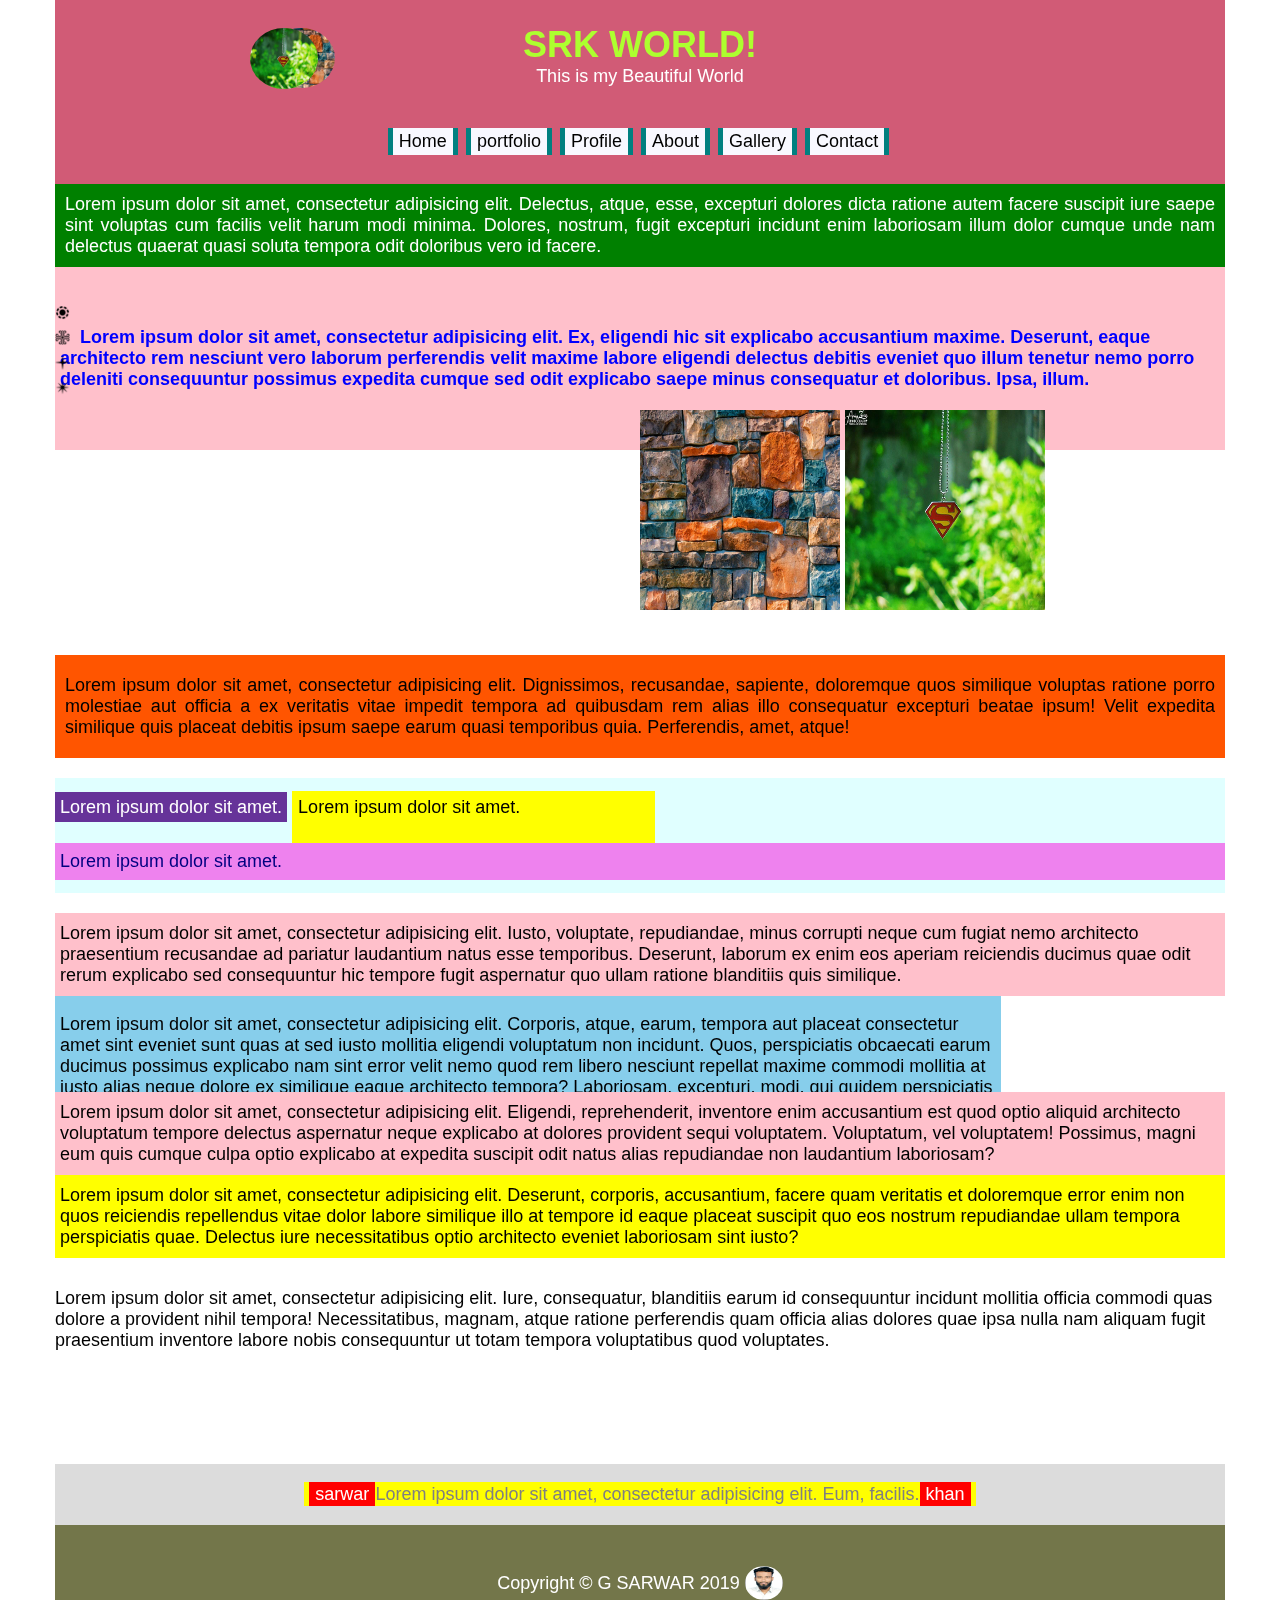
<file: index.html>
<!doctype html>
<html lang="en">
<head>
	<meta charset="UTF-8">
	<title>Document</title>
	<link rel="stylesheet" type="text/css" href="css/style.css" />
</head>
<body>
<div class="container">
	<!--Header Section Start-->
	<header class="heads">
		<h1>SRK WORLD!</h1>
		<p>This is my Beautiful World</p>
		<div class="nav">
			<ul>
				<li><a href="index.html">Home</a></li>
				<li><a href="portfolio.html">portfolio</a></li>
				<li><a href="profile.html">Profile</a></li>
				<li><a href="about.html">About</a></li>
				<li><a href="gallery.html">Gallery</a></li>
				<li><a href="contact.html">Contact</a></li>
			</ul>
		</div>
	</header>
	<!--Header Section Stop-->
	<!--position Section Start-->
	<section class="position"> 
		<div class="static">
			<p>Lorem ipsum dolor sit amet, consectetur adipisicing elit. Delectus, atque, esse, excepturi dolores dicta ratione autem facere suscipit iure saepe sint voluptas cum facilis velit harum modi minima. Dolores, nostrum, fugit excepturi incidunt enim laboriosam illum dolor cumque unde nam delectus quaerat quasi soluta tempora odit doloribus vero id facere.</p>
		</div>
		<div class="relaive">
			<p>Lorem ipsum dolor sit amet, consectetur adipisicing elit. Ex, eligendi hic sit explicabo accusantium maxime. Deserunt, eaque architecto rem nesciunt vero laborum perferendis velit maxime labore eligendi delectus debitis eveniet quo illum tenetur nemo porro deleniti consequuntur possimus expedita cumque sed odit explicabo saepe minus consequatur et doloribus. Ipsa, illum.</p>
			<img src="img/it.jpg" alt="">
			<img src="img/its.jpg" alt="">
		</div>
		<div class="fixed">
			<img src="img/12.png" alt="" />
			<img src="img/13.png" alt="" />
			<img src="img/14.png" alt="" />
			<img src="img/15.png" alt="" />
		</div>
		<div class="absolute">
			<img src="img/it.jpg" class="img1" alt="">
			<img src="img/its.jpg" class="img2" alt="">
			<p>Lorem ipsum dolor sit amet, consectetur adipisicing elit. Dignissimos, recusandae, sapiente, doloremque quos similique voluptas ratione porro molestiae aut officia a ex veritatis vitae impedit tempora ad quibusdam rem alias illo consequatur excepturi beatae ipsum! Velit expedita similique quis placeat debitis ipsum saepe earum quasi temporibus quia. Perferendis, amet, atque!</p>
		</div>
	</section>
	<!--position Section Stop-->
	<!--display Section Start-->
	<section class="display">
		<div class="inline">Lorem ipsum dolor sit amet.</div>
		<div class="inline_block">Lorem ipsum dolor sit amet.</div>
		<span class="block">Lorem ipsum dolor sit amet.</span>
	</section>
	<!--display Section Stop-->
	<!--overflow Section Start-->
	<section class="overflow">
		<div class="visible"> 
			<p>Lorem ipsum dolor sit amet, consectetur adipisicing elit. Iusto, voluptate, repudiandae, minus corrupti neque cum fugiat nemo architecto praesentium recusandae ad pariatur laudantium natus esse temporibus. Deserunt, laborum ex enim eos aperiam reiciendis ducimus quae odit rerum explicabo sed consequuntur hic tempore fugit aspernatur quo ullam ratione blanditiis quis similique.</p>
		</div>
		<div class="scroll">
			<p>Lorem ipsum dolor sit amet, consectetur adipisicing elit. Corporis, atque, earum, tempora aut placeat consectetur amet sint eveniet sunt quas at sed iusto mollitia eligendi voluptatum non incidunt. Quos, perspiciatis obcaecati earum ducimus possimus explicabo nam sint error velit nemo quod rem libero nesciunt repellat maxime commodi mollitia at iusto alias neque dolore ex similique eaque architecto tempora? Laboriosam, excepturi, modi, qui quidem perspiciatis quis quas minima magni incidunt explicabo officia molestias quibusdam aut. Quisquam, consectetur illo recusandae. Qui dignissimos quisquam doloremque minima doloribus esse id ipsam repellendus magnam cupiditate! Minus omnis nihil in provident itaque ex impedit repudiandae quisquam.</p>
		</div>
		<div class="hidden">
			<p>Lorem ipsum dolor sit amet, consectetur adipisicing elit. Eligendi, reprehenderit, inventore enim accusantium est quod optio aliquid architecto voluptatum tempore delectus aspernatur neque explicabo at dolores provident sequi voluptatem. Voluptatum, vel voluptatem! Possimus, magni eum quis cumque culpa optio explicabo at expedita suscipit odit natus alias repudiandae non laudantium laboriosam?</p>
		</div>
		<div class="auto">
			<p>Lorem ipsum dolor sit amet, consectetur adipisicing elit. Deserunt, corporis, accusantium, facere quam veritatis et doloremque error enim non quos reiciendis repellendus vitae dolor labore similique illo at tempore id eaque placeat suscipit quo eos nostrum repudiandae ullam tempora perspiciatis quae. Delectus iure necessitatibus optio architecto eveniet laboriosam sint iusto?</p>
		</div>
	</section>
	<!--overflow Section Stop-->
	<!--Visibility Section Start-->
	<section class="visibility"> 
		<div class="v_visible">Lorem ipsum dolor sit amet, consectetur adipisicing elit. Iure, consequatur, blanditiis earum id consequuntur incidunt mollitia officia commodi quas dolore a provident nihil tempora! Necessitatibus, magnam, atque ratione perferendis quam officia alias dolores quae ipsa nulla nam aliquam fugit praesentium inventore labore nobis consequuntur ut totam tempora voluptatibus quod voluptates.</div>
		<div class="v_hidden">Lorem ipsum dolor sit amet, consectetur adipisicing elit. Dolores, temporibus, expedita, ipsam esse veritatis ipsum aspernatur obcaecati quo ut voluptate voluptatibus quos quam nemo natus perferendis similique animi quisquam delectus vero quod enim laborum dolorem in nulla dolore qui nostrum omnis quia sapiente minus modi nobis necessitatibus numquam minima tenetur.</div>
	</section>
	<!--Visibility Section Stop-->
	<!--Before After Section Start-->
	<section class="bfaf"> 
		<span>Lorem ipsum dolor sit amet, consectetur adipisicing elit. Eum, facilis.</span>
	</section>
	<!--Before After Section Stop-->
	<!--Footer Section Start-->
	<footer class="foots">
		<p>Copyright &copy; G SARWAR 2019</p>
		<img src="img/g_sarwar.JPG" alt="">
	</footer>
	<!--Footer Section Stop-->
</div>
</body>
</html>
</file>
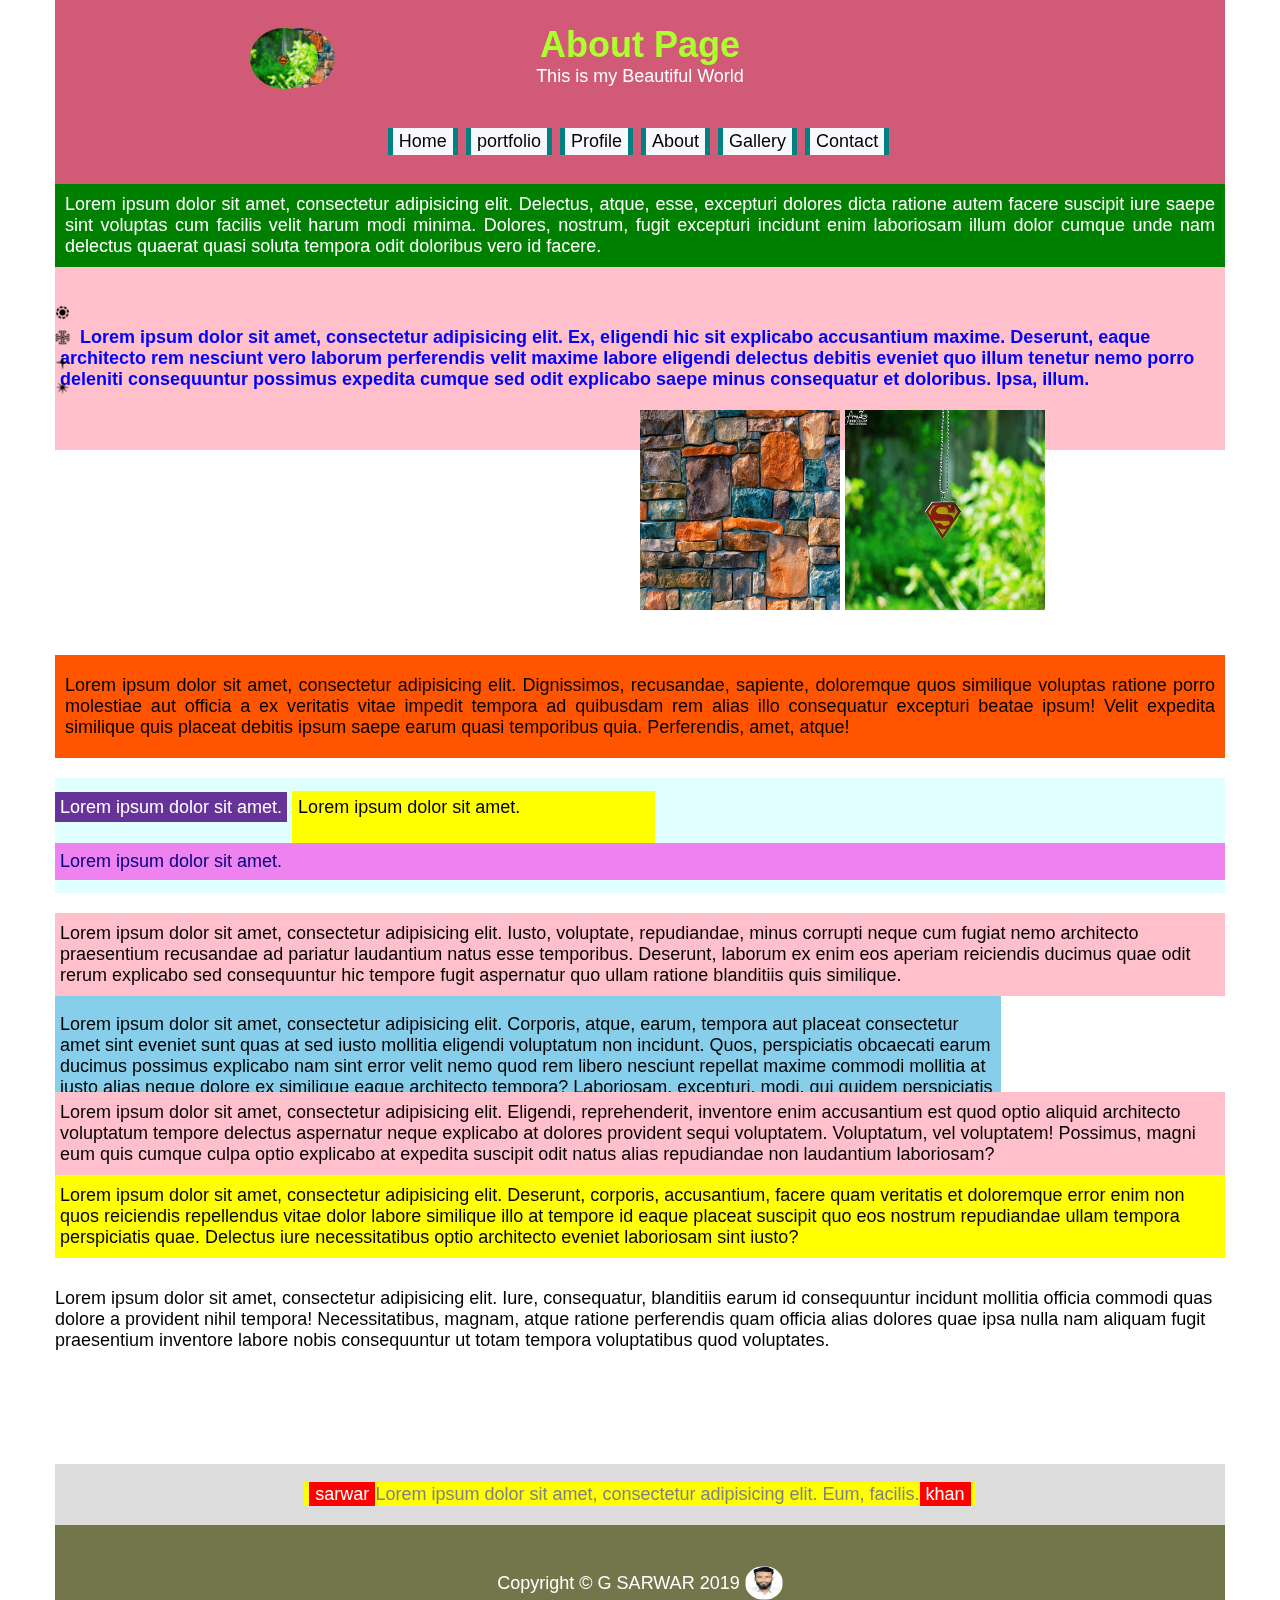
<file: about.html>
<!doctype html>
<html lang="en">
<head>
	<meta charset="UTF-8">
	<title>Document</title>
	<link rel="stylesheet" type="text/css" href="css/style.css" />
</head>
<body>
<div class="container">
	<!--Header Section Start-->
	<header class="heads">
		<h1>About Page</h1>
		<p>This is my Beautiful World</p>
		<div class="nav">
			<ul>
				<li><a href="index.html">Home</a></li>
				<li><a href="portfolio.html">portfolio</a></li>
				<li><a href="profile.html">Profile</a></li>
				<li><a href="about.html">About</a></li>
				<li><a href="gallery.html">Gallery</a></li>
				<li><a href="contact.html">Contact</a></li>
			</ul>
		</div>
	</header>
	<!--Header Section Stop-->
	<!--position Section Start-->
	<section class="position"> 
		<div class="static">
			<p>Lorem ipsum dolor sit amet, consectetur adipisicing elit. Delectus, atque, esse, excepturi dolores dicta ratione autem facere suscipit iure saepe sint voluptas cum facilis velit harum modi minima. Dolores, nostrum, fugit excepturi incidunt enim laboriosam illum dolor cumque unde nam delectus quaerat quasi soluta tempora odit doloribus vero id facere.</p>
		</div>
		<div class="relaive">
			<p>Lorem ipsum dolor sit amet, consectetur adipisicing elit. Ex, eligendi hic sit explicabo accusantium maxime. Deserunt, eaque architecto rem nesciunt vero laborum perferendis velit maxime labore eligendi delectus debitis eveniet quo illum tenetur nemo porro deleniti consequuntur possimus expedita cumque sed odit explicabo saepe minus consequatur et doloribus. Ipsa, illum.</p>
			<img src="img/it.jpg" alt="">
			<img src="img/its.jpg" alt="">
		</div>
		<div class="fixed">
			<img src="img/12.png" alt="" />
			<img src="img/13.png" alt="" />
			<img src="img/14.png" alt="" />
			<img src="img/15.png" alt="" />
		</div>
		<div class="absolute">
			<img src="img/it.jpg" class="img1" alt="">
			<img src="img/its.jpg" class="img2" alt="">
			<p>Lorem ipsum dolor sit amet, consectetur adipisicing elit. Dignissimos, recusandae, sapiente, doloremque quos similique voluptas ratione porro molestiae aut officia a ex veritatis vitae impedit tempora ad quibusdam rem alias illo consequatur excepturi beatae ipsum! Velit expedita similique quis placeat debitis ipsum saepe earum quasi temporibus quia. Perferendis, amet, atque!</p>
		</div>
	</section>
	<!--position Section Stop-->
	<!--display Section Start-->
	<section class="display">
		<div class="inline">Lorem ipsum dolor sit amet.</div>
		<div class="inline_block">Lorem ipsum dolor sit amet.</div>
		<span class="block">Lorem ipsum dolor sit amet.</span>
	</section>
	<!--display Section Stop-->
	<!--overflow Section Start-->
	<section class="overflow">
		<div class="visible"> 
			<p>Lorem ipsum dolor sit amet, consectetur adipisicing elit. Iusto, voluptate, repudiandae, minus corrupti neque cum fugiat nemo architecto praesentium recusandae ad pariatur laudantium natus esse temporibus. Deserunt, laborum ex enim eos aperiam reiciendis ducimus quae odit rerum explicabo sed consequuntur hic tempore fugit aspernatur quo ullam ratione blanditiis quis similique.</p>
		</div>
		<div class="scroll">
			<p>Lorem ipsum dolor sit amet, consectetur adipisicing elit. Corporis, atque, earum, tempora aut placeat consectetur amet sint eveniet sunt quas at sed iusto mollitia eligendi voluptatum non incidunt. Quos, perspiciatis obcaecati earum ducimus possimus explicabo nam sint error velit nemo quod rem libero nesciunt repellat maxime commodi mollitia at iusto alias neque dolore ex similique eaque architecto tempora? Laboriosam, excepturi, modi, qui quidem perspiciatis quis quas minima magni incidunt explicabo officia molestias quibusdam aut. Quisquam, consectetur illo recusandae. Qui dignissimos quisquam doloremque minima doloribus esse id ipsam repellendus magnam cupiditate! Minus omnis nihil in provident itaque ex impedit repudiandae quisquam.</p>
		</div>
		<div class="hidden">
			<p>Lorem ipsum dolor sit amet, consectetur adipisicing elit. Eligendi, reprehenderit, inventore enim accusantium est quod optio aliquid architecto voluptatum tempore delectus aspernatur neque explicabo at dolores provident sequi voluptatem. Voluptatum, vel voluptatem! Possimus, magni eum quis cumque culpa optio explicabo at expedita suscipit odit natus alias repudiandae non laudantium laboriosam?</p>
		</div>
		<div class="auto">
			<p>Lorem ipsum dolor sit amet, consectetur adipisicing elit. Deserunt, corporis, accusantium, facere quam veritatis et doloremque error enim non quos reiciendis repellendus vitae dolor labore similique illo at tempore id eaque placeat suscipit quo eos nostrum repudiandae ullam tempora perspiciatis quae. Delectus iure necessitatibus optio architecto eveniet laboriosam sint iusto?</p>
		</div>
	</section>
	<!--overflow Section Stop-->
	<!--Visibility Section Start-->
	<section class="visibility"> 
		<div class="v_visible">Lorem ipsum dolor sit amet, consectetur adipisicing elit. Iure, consequatur, blanditiis earum id consequuntur incidunt mollitia officia commodi quas dolore a provident nihil tempora! Necessitatibus, magnam, atque ratione perferendis quam officia alias dolores quae ipsa nulla nam aliquam fugit praesentium inventore labore nobis consequuntur ut totam tempora voluptatibus quod voluptates.</div>
		<div class="v_hidden">Lorem ipsum dolor sit amet, consectetur adipisicing elit. Dolores, temporibus, expedita, ipsam esse veritatis ipsum aspernatur obcaecati quo ut voluptate voluptatibus quos quam nemo natus perferendis similique animi quisquam delectus vero quod enim laborum dolorem in nulla dolore qui nostrum omnis quia sapiente minus modi nobis necessitatibus numquam minima tenetur.</div>
	</section>
	<!--Visibility Section Stop-->
	<!--Before After Section Start-->
	<section class="bfaf"> 
		<span>Lorem ipsum dolor sit amet, consectetur adipisicing elit. Eum, facilis.</span>
	</section>
	<!--Before After Section Stop-->
	<!--Footer Section Start-->
	<footer class="foots">
		<p>Copyright &copy; G SARWAR 2019</p>
		<img src="img/g_sarwar.JPG" alt="">
	</footer>
	<!--Footer Section Stop-->
</div>
</body>
</html>
</file>
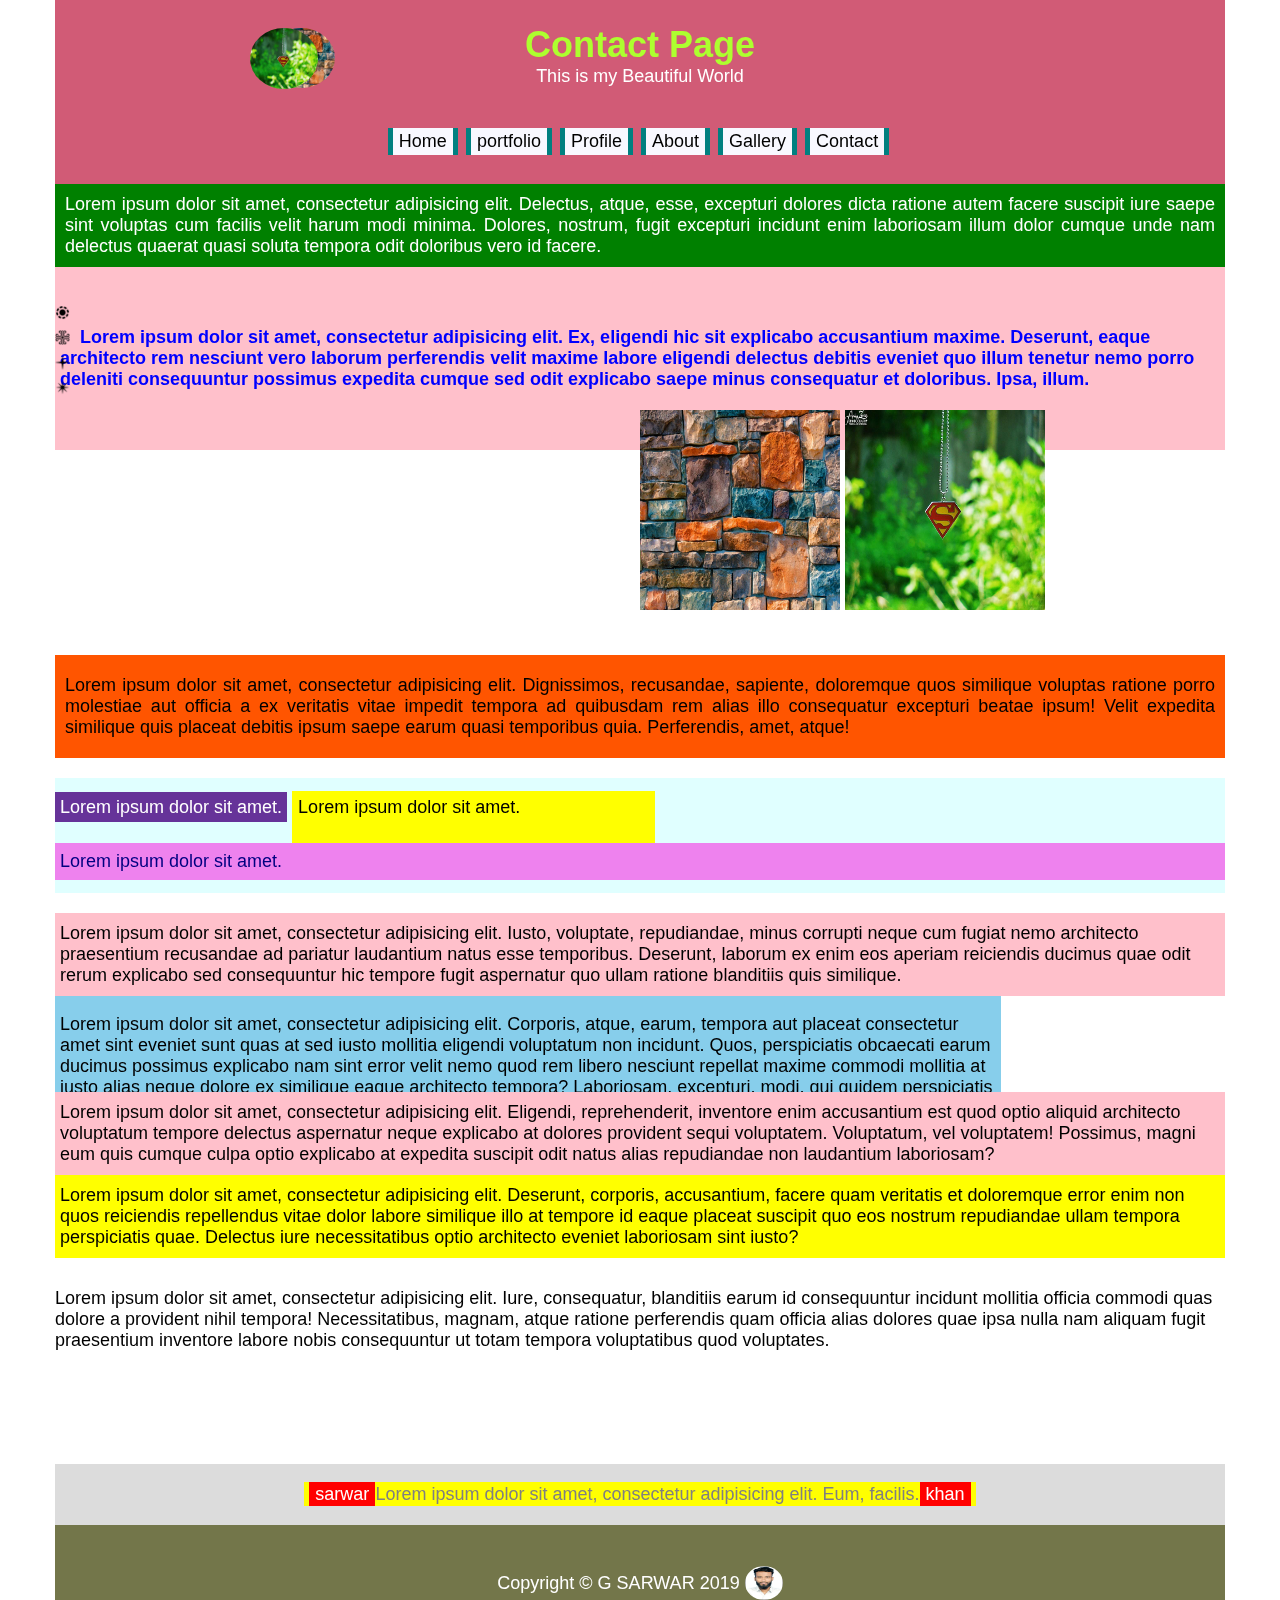
<file: contact.html>
<!doctype html>
<html lang="en">
<head>
	<meta charset="UTF-8">
	<title>Document</title>
	<link rel="stylesheet" type="text/css" href="css/style.css" />
</head>
<body>
<div class="container">
	<!--Header Section Start-->
	<header class="heads">
		<h1>Contact Page</h1>
		<p>This is my Beautiful World</p>
		<div class="nav">
			<ul>
				<li><a href="index.html">Home</a></li>
				<li><a href="portfolio.html">portfolio</a></li>
				<li><a href="profile.html">Profile</a></li>
				<li><a href="about.html">About</a></li>
				<li><a href="gallery.html">Gallery</a></li>
				<li><a href="contact.html">Contact</a></li>
			</ul>
		</div>
	</header>
	<!--Header Section Stop-->
	<!--position Section Start-->
	<section class="position"> 
		<div class="static">
			<p>Lorem ipsum dolor sit amet, consectetur adipisicing elit. Delectus, atque, esse, excepturi dolores dicta ratione autem facere suscipit iure saepe sint voluptas cum facilis velit harum modi minima. Dolores, nostrum, fugit excepturi incidunt enim laboriosam illum dolor cumque unde nam delectus quaerat quasi soluta tempora odit doloribus vero id facere.</p>
		</div>
		<div class="relaive">
			<p>Lorem ipsum dolor sit amet, consectetur adipisicing elit. Ex, eligendi hic sit explicabo accusantium maxime. Deserunt, eaque architecto rem nesciunt vero laborum perferendis velit maxime labore eligendi delectus debitis eveniet quo illum tenetur nemo porro deleniti consequuntur possimus expedita cumque sed odit explicabo saepe minus consequatur et doloribus. Ipsa, illum.</p>
			<img src="img/it.jpg" alt="">
			<img src="img/its.jpg" alt="">
		</div>
		<div class="fixed">
			<img src="img/12.png" alt="" />
			<img src="img/13.png" alt="" />
			<img src="img/14.png" alt="" />
			<img src="img/15.png" alt="" />
		</div>
		<div class="absolute">
			<img src="img/it.jpg" class="img1" alt="">
			<img src="img/its.jpg" class="img2" alt="">
			<p>Lorem ipsum dolor sit amet, consectetur adipisicing elit. Dignissimos, recusandae, sapiente, doloremque quos similique voluptas ratione porro molestiae aut officia a ex veritatis vitae impedit tempora ad quibusdam rem alias illo consequatur excepturi beatae ipsum! Velit expedita similique quis placeat debitis ipsum saepe earum quasi temporibus quia. Perferendis, amet, atque!</p>
		</div>
	</section>
	<!--position Section Stop-->
	<!--display Section Start-->
	<section class="display">
		<div class="inline">Lorem ipsum dolor sit amet.</div>
		<div class="inline_block">Lorem ipsum dolor sit amet.</div>
		<span class="block">Lorem ipsum dolor sit amet.</span>
	</section>
	<!--display Section Stop-->
	<!--overflow Section Start-->
	<section class="overflow">
		<div class="visible"> 
			<p>Lorem ipsum dolor sit amet, consectetur adipisicing elit. Iusto, voluptate, repudiandae, minus corrupti neque cum fugiat nemo architecto praesentium recusandae ad pariatur laudantium natus esse temporibus. Deserunt, laborum ex enim eos aperiam reiciendis ducimus quae odit rerum explicabo sed consequuntur hic tempore fugit aspernatur quo ullam ratione blanditiis quis similique.</p>
		</div>
		<div class="scroll">
			<p>Lorem ipsum dolor sit amet, consectetur adipisicing elit. Corporis, atque, earum, tempora aut placeat consectetur amet sint eveniet sunt quas at sed iusto mollitia eligendi voluptatum non incidunt. Quos, perspiciatis obcaecati earum ducimus possimus explicabo nam sint error velit nemo quod rem libero nesciunt repellat maxime commodi mollitia at iusto alias neque dolore ex similique eaque architecto tempora? Laboriosam, excepturi, modi, qui quidem perspiciatis quis quas minima magni incidunt explicabo officia molestias quibusdam aut. Quisquam, consectetur illo recusandae. Qui dignissimos quisquam doloremque minima doloribus esse id ipsam repellendus magnam cupiditate! Minus omnis nihil in provident itaque ex impedit repudiandae quisquam.</p>
		</div>
		<div class="hidden">
			<p>Lorem ipsum dolor sit amet, consectetur adipisicing elit. Eligendi, reprehenderit, inventore enim accusantium est quod optio aliquid architecto voluptatum tempore delectus aspernatur neque explicabo at dolores provident sequi voluptatem. Voluptatum, vel voluptatem! Possimus, magni eum quis cumque culpa optio explicabo at expedita suscipit odit natus alias repudiandae non laudantium laboriosam?</p>
		</div>
		<div class="auto">
			<p>Lorem ipsum dolor sit amet, consectetur adipisicing elit. Deserunt, corporis, accusantium, facere quam veritatis et doloremque error enim non quos reiciendis repellendus vitae dolor labore similique illo at tempore id eaque placeat suscipit quo eos nostrum repudiandae ullam tempora perspiciatis quae. Delectus iure necessitatibus optio architecto eveniet laboriosam sint iusto?</p>
		</div>
	</section>
	<!--overflow Section Stop-->
	<!--Visibility Section Start-->
	<section class="visibility"> 
		<div class="v_visible">Lorem ipsum dolor sit amet, consectetur adipisicing elit. Iure, consequatur, blanditiis earum id consequuntur incidunt mollitia officia commodi quas dolore a provident nihil tempora! Necessitatibus, magnam, atque ratione perferendis quam officia alias dolores quae ipsa nulla nam aliquam fugit praesentium inventore labore nobis consequuntur ut totam tempora voluptatibus quod voluptates.</div>
		<div class="v_hidden">Lorem ipsum dolor sit amet, consectetur adipisicing elit. Dolores, temporibus, expedita, ipsam esse veritatis ipsum aspernatur obcaecati quo ut voluptate voluptatibus quos quam nemo natus perferendis similique animi quisquam delectus vero quod enim laborum dolorem in nulla dolore qui nostrum omnis quia sapiente minus modi nobis necessitatibus numquam minima tenetur.</div>
	</section>
	<!--Visibility Section Stop-->
	<!--Before After Section Start-->
	<section class="bfaf"> 
		<span>Lorem ipsum dolor sit amet, consectetur adipisicing elit. Eum, facilis.</span>
	</section>
	<!--Before After Section Stop-->
	<!--Footer Section Start-->
	<footer class="foots">
		<p>Copyright &copy; G SARWAR 2019</p>
		<img src="img/g_sarwar.JPG" alt="">
	</footer>
	<!--Footer Section Stop-->
</div>
</body>
</html>
</file>
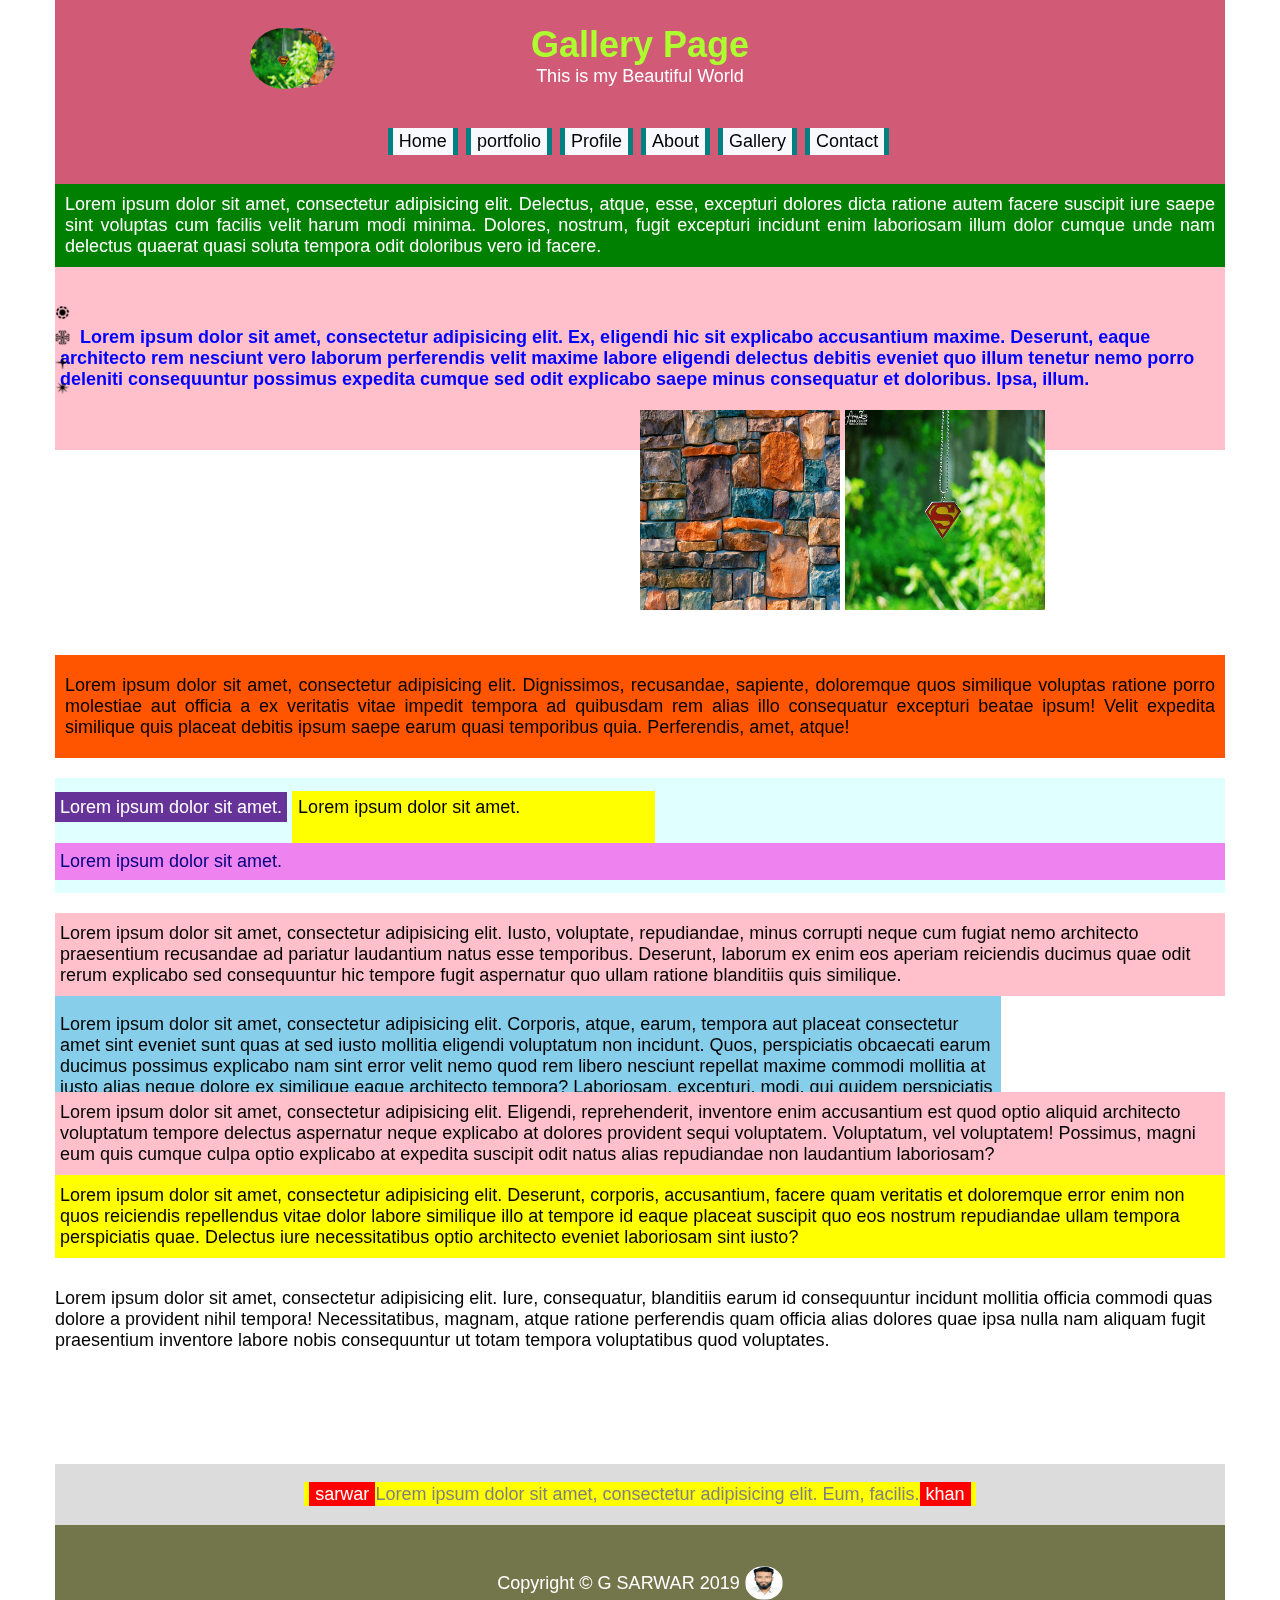
<file: gallery.html>
<!doctype html>
<html lang="en">
<head>
	<meta charset="UTF-8">
	<title>Document</title>
	<link rel="stylesheet" type="text/css" href="css/style.css" />
</head>
<body>
<div class="container">
	<!--Header Section Start-->
	<header class="heads">
		<h1>Gallery Page</h1>
		<p>This is my Beautiful World</p>
		<div class="nav">
			<ul>
				<li><a href="index.html">Home</a></li>
				<li><a href="portfolio.html">portfolio</a></li>
				<li><a href="profile.html">Profile</a></li>
				<li><a href="about.html">About</a></li>
				<li><a href="gallery.html">Gallery</a></li>
				<li><a href="contact.html">Contact</a></li>
			</ul>
		</div>
	</header>
	<!--Header Section Stop-->
	<!--position Section Start-->
	<section class="position"> 
		<div class="static">
			<p>Lorem ipsum dolor sit amet, consectetur adipisicing elit. Delectus, atque, esse, excepturi dolores dicta ratione autem facere suscipit iure saepe sint voluptas cum facilis velit harum modi minima. Dolores, nostrum, fugit excepturi incidunt enim laboriosam illum dolor cumque unde nam delectus quaerat quasi soluta tempora odit doloribus vero id facere.</p>
		</div>
		<div class="relaive">
			<p>Lorem ipsum dolor sit amet, consectetur adipisicing elit. Ex, eligendi hic sit explicabo accusantium maxime. Deserunt, eaque architecto rem nesciunt vero laborum perferendis velit maxime labore eligendi delectus debitis eveniet quo illum tenetur nemo porro deleniti consequuntur possimus expedita cumque sed odit explicabo saepe minus consequatur et doloribus. Ipsa, illum.</p>
			<img src="img/it.jpg" alt="">
			<img src="img/its.jpg" alt="">
		</div>
		<div class="fixed">
			<img src="img/12.png" alt="" />
			<img src="img/13.png" alt="" />
			<img src="img/14.png" alt="" />
			<img src="img/15.png" alt="" />
		</div>
		<div class="absolute">
			<img src="img/it.jpg" class="img1" alt="">
			<img src="img/its.jpg" class="img2" alt="">
			<p>Lorem ipsum dolor sit amet, consectetur adipisicing elit. Dignissimos, recusandae, sapiente, doloremque quos similique voluptas ratione porro molestiae aut officia a ex veritatis vitae impedit tempora ad quibusdam rem alias illo consequatur excepturi beatae ipsum! Velit expedita similique quis placeat debitis ipsum saepe earum quasi temporibus quia. Perferendis, amet, atque!</p>
		</div>
	</section>
	<!--position Section Stop-->
	<!--display Section Start-->
	<section class="display">
		<div class="inline">Lorem ipsum dolor sit amet.</div>
		<div class="inline_block">Lorem ipsum dolor sit amet.</div>
		<span class="block">Lorem ipsum dolor sit amet.</span>
	</section>
	<!--display Section Stop-->
	<!--overflow Section Start-->
	<section class="overflow">
		<div class="visible"> 
			<p>Lorem ipsum dolor sit amet, consectetur adipisicing elit. Iusto, voluptate, repudiandae, minus corrupti neque cum fugiat nemo architecto praesentium recusandae ad pariatur laudantium natus esse temporibus. Deserunt, laborum ex enim eos aperiam reiciendis ducimus quae odit rerum explicabo sed consequuntur hic tempore fugit aspernatur quo ullam ratione blanditiis quis similique.</p>
		</div>
		<div class="scroll">
			<p>Lorem ipsum dolor sit amet, consectetur adipisicing elit. Corporis, atque, earum, tempora aut placeat consectetur amet sint eveniet sunt quas at sed iusto mollitia eligendi voluptatum non incidunt. Quos, perspiciatis obcaecati earum ducimus possimus explicabo nam sint error velit nemo quod rem libero nesciunt repellat maxime commodi mollitia at iusto alias neque dolore ex similique eaque architecto tempora? Laboriosam, excepturi, modi, qui quidem perspiciatis quis quas minima magni incidunt explicabo officia molestias quibusdam aut. Quisquam, consectetur illo recusandae. Qui dignissimos quisquam doloremque minima doloribus esse id ipsam repellendus magnam cupiditate! Minus omnis nihil in provident itaque ex impedit repudiandae quisquam.</p>
		</div>
		<div class="hidden">
			<p>Lorem ipsum dolor sit amet, consectetur adipisicing elit. Eligendi, reprehenderit, inventore enim accusantium est quod optio aliquid architecto voluptatum tempore delectus aspernatur neque explicabo at dolores provident sequi voluptatem. Voluptatum, vel voluptatem! Possimus, magni eum quis cumque culpa optio explicabo at expedita suscipit odit natus alias repudiandae non laudantium laboriosam?</p>
		</div>
		<div class="auto">
			<p>Lorem ipsum dolor sit amet, consectetur adipisicing elit. Deserunt, corporis, accusantium, facere quam veritatis et doloremque error enim non quos reiciendis repellendus vitae dolor labore similique illo at tempore id eaque placeat suscipit quo eos nostrum repudiandae ullam tempora perspiciatis quae. Delectus iure necessitatibus optio architecto eveniet laboriosam sint iusto?</p>
		</div>
	</section>
	<!--overflow Section Stop-->
	<!--Visibility Section Start-->
	<section class="visibility"> 
		<div class="v_visible">Lorem ipsum dolor sit amet, consectetur adipisicing elit. Iure, consequatur, blanditiis earum id consequuntur incidunt mollitia officia commodi quas dolore a provident nihil tempora! Necessitatibus, magnam, atque ratione perferendis quam officia alias dolores quae ipsa nulla nam aliquam fugit praesentium inventore labore nobis consequuntur ut totam tempora voluptatibus quod voluptates.</div>
		<div class="v_hidden">Lorem ipsum dolor sit amet, consectetur adipisicing elit. Dolores, temporibus, expedita, ipsam esse veritatis ipsum aspernatur obcaecati quo ut voluptate voluptatibus quos quam nemo natus perferendis similique animi quisquam delectus vero quod enim laborum dolorem in nulla dolore qui nostrum omnis quia sapiente minus modi nobis necessitatibus numquam minima tenetur.</div>
	</section>
	<!--Visibility Section Stop-->
	<!--Before After Section Start-->
	<section class="bfaf"> 
		<span>Lorem ipsum dolor sit amet, consectetur adipisicing elit. Eum, facilis.</span>
	</section>
	<!--Before After Section Stop-->
	<!--Footer Section Start-->
	<footer class="foots">
		<p>Copyright &copy; G SARWAR 2019</p>
		<img src="img/g_sarwar.JPG" alt="">
	</footer>
	<!--Footer Section Stop-->
</div>
</body>
</html>
</file>
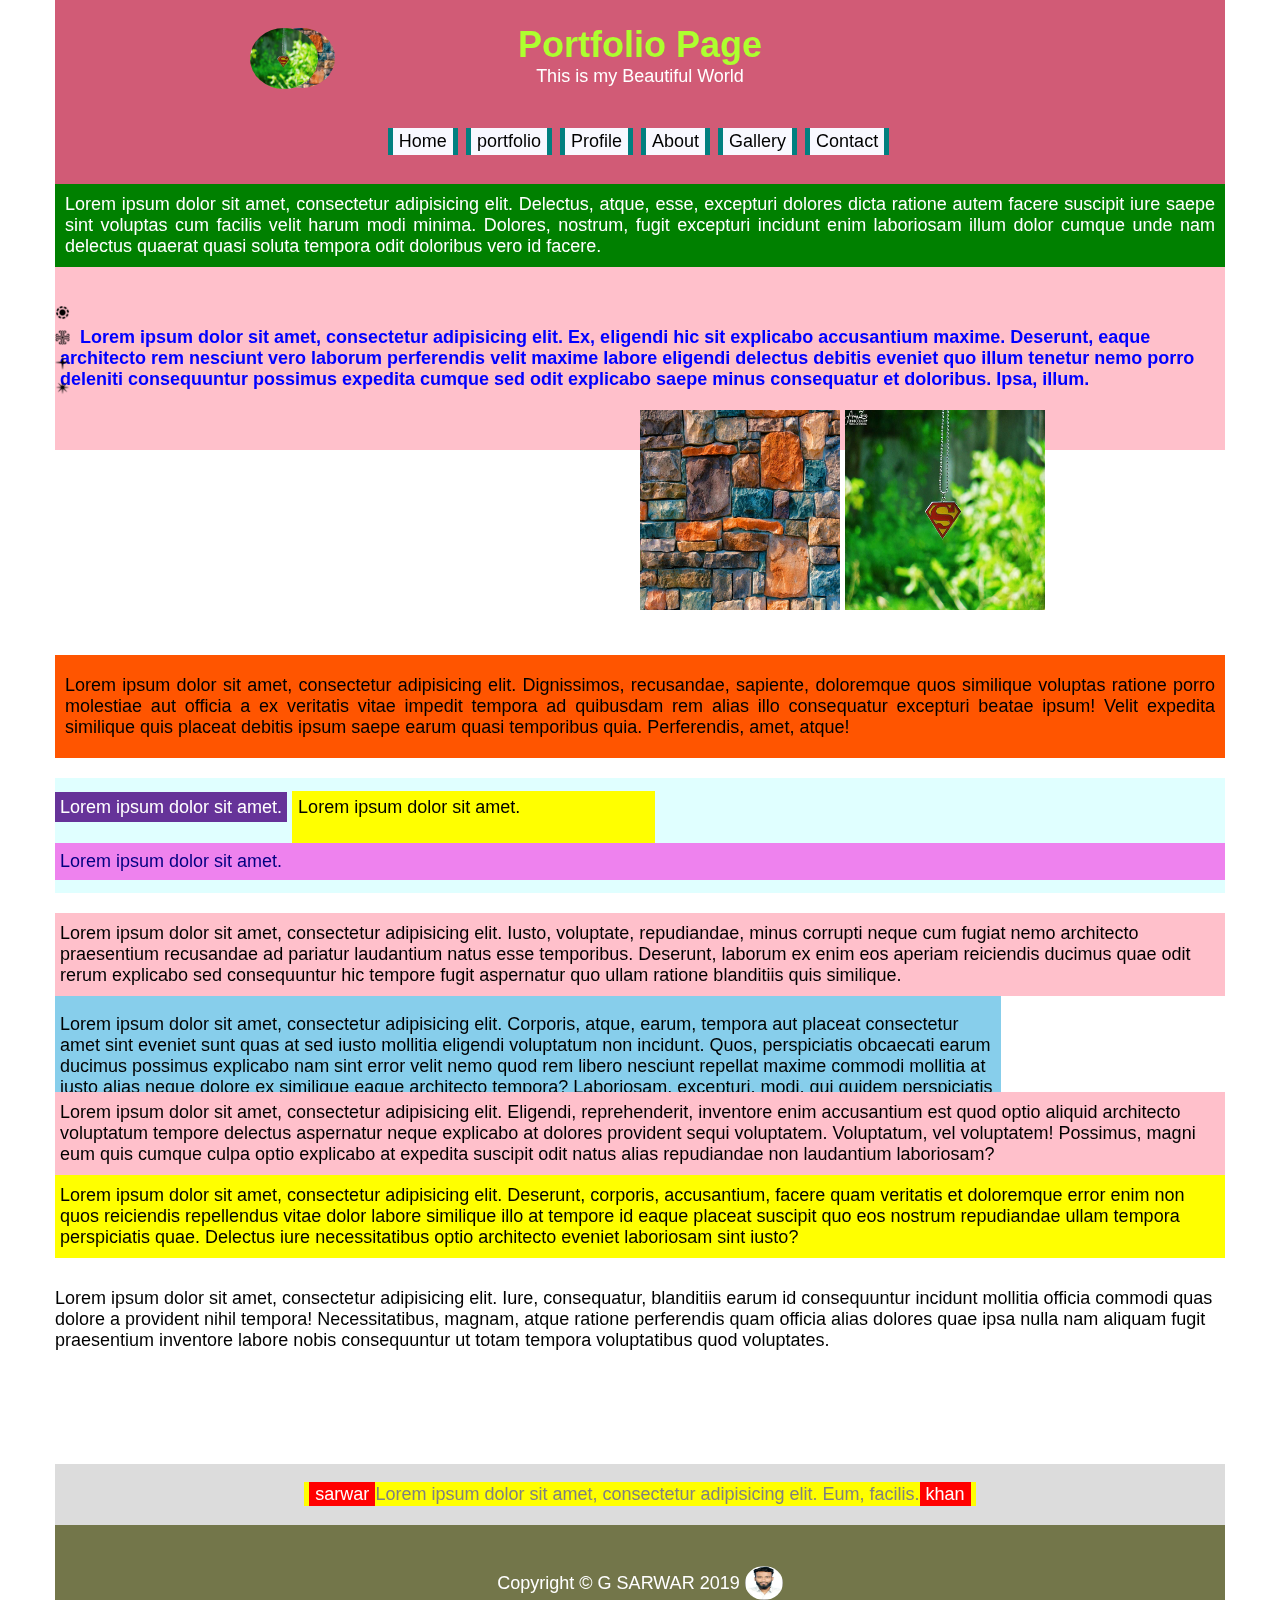
<file: portfolio.html>
<!doctype html>
<html lang="en">
<head>
	<meta charset="UTF-8">
	<title>Document</title>
	<link rel="stylesheet" type="text/css" href="css/style.css" />
</head>
<body>
<div class="container">
	<!--Header Section Start-->
	<header class="heads">
		<h1>Portfolio Page</h1>
		<p>This is my Beautiful World</p>
		<div class="nav">
			<ul>
				<li><a href="index.html">Home</a></li>
				<li><a href="portfolio.html">portfolio</a></li>
				<li><a href="profile.html">Profile</a></li>
				<li><a href="about.html">About</a></li>
				<li><a href="gallery.html">Gallery</a></li>
				<li><a href="contact.html">Contact</a></li>
			</ul>
		</div>
	</header>
	<!--Header Section Stop-->
	<!--position Section Start-->
	<section class="position"> 
		<div class="static">
			<p>Lorem ipsum dolor sit amet, consectetur adipisicing elit. Delectus, atque, esse, excepturi dolores dicta ratione autem facere suscipit iure saepe sint voluptas cum facilis velit harum modi minima. Dolores, nostrum, fugit excepturi incidunt enim laboriosam illum dolor cumque unde nam delectus quaerat quasi soluta tempora odit doloribus vero id facere.</p>
		</div>
		<div class="relaive">
			<p>Lorem ipsum dolor sit amet, consectetur adipisicing elit. Ex, eligendi hic sit explicabo accusantium maxime. Deserunt, eaque architecto rem nesciunt vero laborum perferendis velit maxime labore eligendi delectus debitis eveniet quo illum tenetur nemo porro deleniti consequuntur possimus expedita cumque sed odit explicabo saepe minus consequatur et doloribus. Ipsa, illum.</p>
			<img src="img/it.jpg" alt="">
			<img src="img/its.jpg" alt="">
		</div>
		<div class="fixed">
			<img src="img/12.png" alt="" />
			<img src="img/13.png" alt="" />
			<img src="img/14.png" alt="" />
			<img src="img/15.png" alt="" />
		</div>
		<div class="absolute">
			<img src="img/it.jpg" class="img1" alt="">
			<img src="img/its.jpg" class="img2" alt="">
			<p>Lorem ipsum dolor sit amet, consectetur adipisicing elit. Dignissimos, recusandae, sapiente, doloremque quos similique voluptas ratione porro molestiae aut officia a ex veritatis vitae impedit tempora ad quibusdam rem alias illo consequatur excepturi beatae ipsum! Velit expedita similique quis placeat debitis ipsum saepe earum quasi temporibus quia. Perferendis, amet, atque!</p>
		</div>
	</section>
	<!--position Section Stop-->
	<!--display Section Start-->
	<section class="display">
		<div class="inline">Lorem ipsum dolor sit amet.</div>
		<div class="inline_block">Lorem ipsum dolor sit amet.</div>
		<span class="block">Lorem ipsum dolor sit amet.</span>
	</section>
	<!--display Section Stop-->
	<!--overflow Section Start-->
	<section class="overflow">
		<div class="visible"> 
			<p>Lorem ipsum dolor sit amet, consectetur adipisicing elit. Iusto, voluptate, repudiandae, minus corrupti neque cum fugiat nemo architecto praesentium recusandae ad pariatur laudantium natus esse temporibus. Deserunt, laborum ex enim eos aperiam reiciendis ducimus quae odit rerum explicabo sed consequuntur hic tempore fugit aspernatur quo ullam ratione blanditiis quis similique.</p>
		</div>
		<div class="scroll">
			<p>Lorem ipsum dolor sit amet, consectetur adipisicing elit. Corporis, atque, earum, tempora aut placeat consectetur amet sint eveniet sunt quas at sed iusto mollitia eligendi voluptatum non incidunt. Quos, perspiciatis obcaecati earum ducimus possimus explicabo nam sint error velit nemo quod rem libero nesciunt repellat maxime commodi mollitia at iusto alias neque dolore ex similique eaque architecto tempora? Laboriosam, excepturi, modi, qui quidem perspiciatis quis quas minima magni incidunt explicabo officia molestias quibusdam aut. Quisquam, consectetur illo recusandae. Qui dignissimos quisquam doloremque minima doloribus esse id ipsam repellendus magnam cupiditate! Minus omnis nihil in provident itaque ex impedit repudiandae quisquam.</p>
		</div>
		<div class="hidden">
			<p>Lorem ipsum dolor sit amet, consectetur adipisicing elit. Eligendi, reprehenderit, inventore enim accusantium est quod optio aliquid architecto voluptatum tempore delectus aspernatur neque explicabo at dolores provident sequi voluptatem. Voluptatum, vel voluptatem! Possimus, magni eum quis cumque culpa optio explicabo at expedita suscipit odit natus alias repudiandae non laudantium laboriosam?</p>
		</div>
		<div class="auto">
			<p>Lorem ipsum dolor sit amet, consectetur adipisicing elit. Deserunt, corporis, accusantium, facere quam veritatis et doloremque error enim non quos reiciendis repellendus vitae dolor labore similique illo at tempore id eaque placeat suscipit quo eos nostrum repudiandae ullam tempora perspiciatis quae. Delectus iure necessitatibus optio architecto eveniet laboriosam sint iusto?</p>
		</div>
	</section>
	<!--overflow Section Stop-->
	<!--Visibility Section Start-->
	<section class="visibility"> 
		<div class="v_visible">Lorem ipsum dolor sit amet, consectetur adipisicing elit. Iure, consequatur, blanditiis earum id consequuntur incidunt mollitia officia commodi quas dolore a provident nihil tempora! Necessitatibus, magnam, atque ratione perferendis quam officia alias dolores quae ipsa nulla nam aliquam fugit praesentium inventore labore nobis consequuntur ut totam tempora voluptatibus quod voluptates.</div>
		<div class="v_hidden">Lorem ipsum dolor sit amet, consectetur adipisicing elit. Dolores, temporibus, expedita, ipsam esse veritatis ipsum aspernatur obcaecati quo ut voluptate voluptatibus quos quam nemo natus perferendis similique animi quisquam delectus vero quod enim laborum dolorem in nulla dolore qui nostrum omnis quia sapiente minus modi nobis necessitatibus numquam minima tenetur.</div>
	</section>
	<!--Visibility Section Stop-->
	<!--Before After Section Start-->
	<section class="bfaf"> 
		<span>Lorem ipsum dolor sit amet, consectetur adipisicing elit. Eum, facilis.</span>
	</section>
	<!--Before After Section Stop-->
	<!--Footer Section Start-->
	<footer class="foots">
		<p>Copyright &copy; G SARWAR 2019</p>
		<img src="img/g_sarwar.JPG" alt="">
	</footer>
	<!--Footer Section Stop-->
</div>
</body>
</html>
</file>
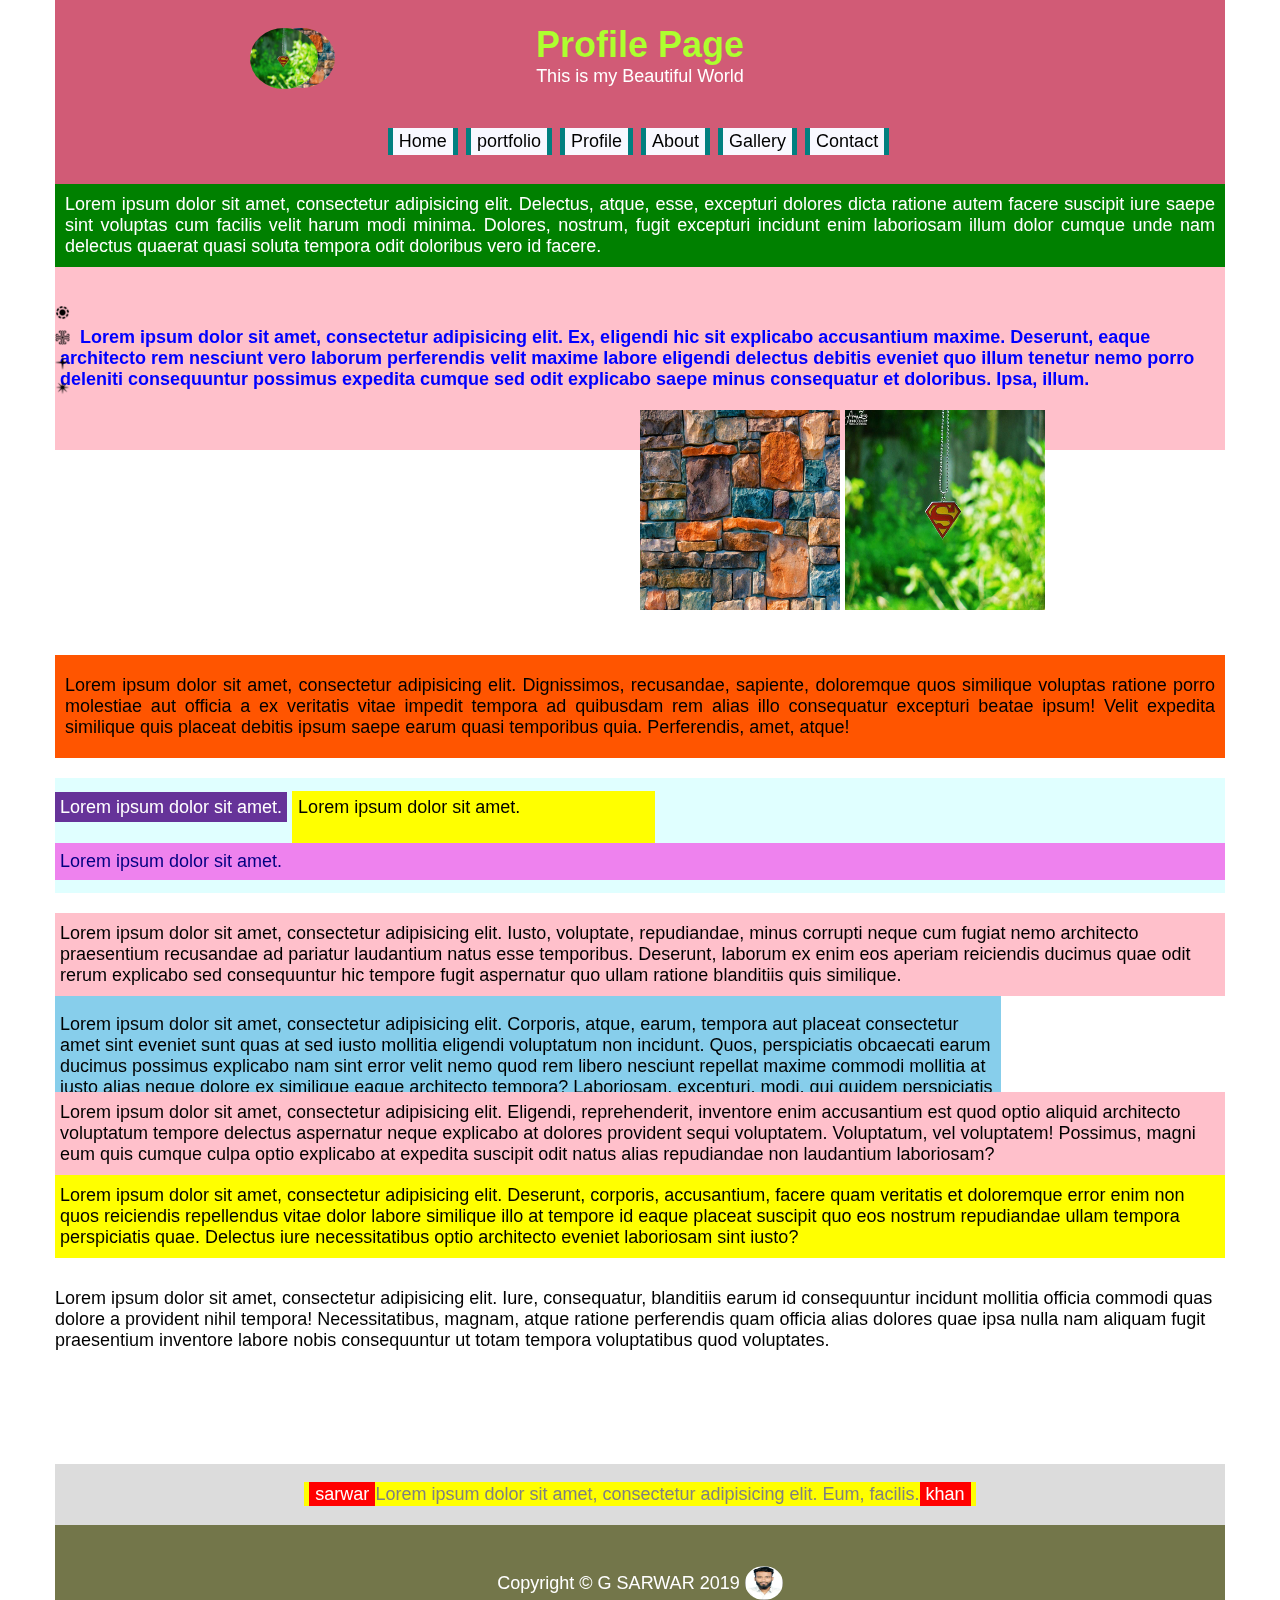
<file: profile.html>
<!doctype html>
<html lang="en">
<head>
	<meta charset="UTF-8">
	<title>Document</title>
	<link rel="stylesheet" type="text/css" href="css/style.css" />
</head>
<body>
<div class="container">
	<!--Header Section Start-->
	<header class="heads">
		<h1>Profile Page</h1>
		<p>This is my Beautiful World</p>
		<div class="nav">
			<ul>
				<li><a href="index.html">Home</a></li>
				<li><a href="portfolio.html">portfolio</a></li>
				<li><a href="profile.html">Profile</a></li>
				<li><a href="about.html">About</a></li>
				<li><a href="gallery.html">Gallery</a></li>
				<li><a href="contact.html">Contact</a></li>
			</ul>
		</div>
	</header>
	<!--Header Section Stop-->
	<!--position Section Start-->
	<section class="position"> 
		<div class="static">
			<p>Lorem ipsum dolor sit amet, consectetur adipisicing elit. Delectus, atque, esse, excepturi dolores dicta ratione autem facere suscipit iure saepe sint voluptas cum facilis velit harum modi minima. Dolores, nostrum, fugit excepturi incidunt enim laboriosam illum dolor cumque unde nam delectus quaerat quasi soluta tempora odit doloribus vero id facere.</p>
		</div>
		<div class="relaive">
			<p>Lorem ipsum dolor sit amet, consectetur adipisicing elit. Ex, eligendi hic sit explicabo accusantium maxime. Deserunt, eaque architecto rem nesciunt vero laborum perferendis velit maxime labore eligendi delectus debitis eveniet quo illum tenetur nemo porro deleniti consequuntur possimus expedita cumque sed odit explicabo saepe minus consequatur et doloribus. Ipsa, illum.</p>
			<img src="img/it.jpg" alt="">
			<img src="img/its.jpg" alt="">
		</div>
		<div class="fixed">
			<img src="img/12.png" alt="" />
			<img src="img/13.png" alt="" />
			<img src="img/14.png" alt="" />
			<img src="img/15.png" alt="" />
		</div>
		<div class="absolute">
			<img src="img/it.jpg" class="img1" alt="">
			<img src="img/its.jpg" class="img2" alt="">
			<p>Lorem ipsum dolor sit amet, consectetur adipisicing elit. Dignissimos, recusandae, sapiente, doloremque quos similique voluptas ratione porro molestiae aut officia a ex veritatis vitae impedit tempora ad quibusdam rem alias illo consequatur excepturi beatae ipsum! Velit expedita similique quis placeat debitis ipsum saepe earum quasi temporibus quia. Perferendis, amet, atque!</p>
		</div>
	</section>
	<!--position Section Stop-->
	<!--display Section Start-->
	<section class="display">
		<div class="inline">Lorem ipsum dolor sit amet.</div>
		<div class="inline_block">Lorem ipsum dolor sit amet.</div>
		<span class="block">Lorem ipsum dolor sit amet.</span>
	</section>
	<!--display Section Stop-->
	<!--overflow Section Start-->
	<section class="overflow">
		<div class="visible"> 
			<p>Lorem ipsum dolor sit amet, consectetur adipisicing elit. Iusto, voluptate, repudiandae, minus corrupti neque cum fugiat nemo architecto praesentium recusandae ad pariatur laudantium natus esse temporibus. Deserunt, laborum ex enim eos aperiam reiciendis ducimus quae odit rerum explicabo sed consequuntur hic tempore fugit aspernatur quo ullam ratione blanditiis quis similique.</p>
		</div>
		<div class="scroll">
			<p>Lorem ipsum dolor sit amet, consectetur adipisicing elit. Corporis, atque, earum, tempora aut placeat consectetur amet sint eveniet sunt quas at sed iusto mollitia eligendi voluptatum non incidunt. Quos, perspiciatis obcaecati earum ducimus possimus explicabo nam sint error velit nemo quod rem libero nesciunt repellat maxime commodi mollitia at iusto alias neque dolore ex similique eaque architecto tempora? Laboriosam, excepturi, modi, qui quidem perspiciatis quis quas minima magni incidunt explicabo officia molestias quibusdam aut. Quisquam, consectetur illo recusandae. Qui dignissimos quisquam doloremque minima doloribus esse id ipsam repellendus magnam cupiditate! Minus omnis nihil in provident itaque ex impedit repudiandae quisquam.</p>
		</div>
		<div class="hidden">
			<p>Lorem ipsum dolor sit amet, consectetur adipisicing elit. Eligendi, reprehenderit, inventore enim accusantium est quod optio aliquid architecto voluptatum tempore delectus aspernatur neque explicabo at dolores provident sequi voluptatem. Voluptatum, vel voluptatem! Possimus, magni eum quis cumque culpa optio explicabo at expedita suscipit odit natus alias repudiandae non laudantium laboriosam?</p>
		</div>
		<div class="auto">
			<p>Lorem ipsum dolor sit amet, consectetur adipisicing elit. Deserunt, corporis, accusantium, facere quam veritatis et doloremque error enim non quos reiciendis repellendus vitae dolor labore similique illo at tempore id eaque placeat suscipit quo eos nostrum repudiandae ullam tempora perspiciatis quae. Delectus iure necessitatibus optio architecto eveniet laboriosam sint iusto?</p>
		</div>
	</section>
	<!--overflow Section Stop-->
	<!--Visibility Section Start-->
	<section class="visibility"> 
		<div class="v_visible">Lorem ipsum dolor sit amet, consectetur adipisicing elit. Iure, consequatur, blanditiis earum id consequuntur incidunt mollitia officia commodi quas dolore a provident nihil tempora! Necessitatibus, magnam, atque ratione perferendis quam officia alias dolores quae ipsa nulla nam aliquam fugit praesentium inventore labore nobis consequuntur ut totam tempora voluptatibus quod voluptates.</div>
		<div class="v_hidden">Lorem ipsum dolor sit amet, consectetur adipisicing elit. Dolores, temporibus, expedita, ipsam esse veritatis ipsum aspernatur obcaecati quo ut voluptate voluptatibus quos quam nemo natus perferendis similique animi quisquam delectus vero quod enim laborum dolorem in nulla dolore qui nostrum omnis quia sapiente minus modi nobis necessitatibus numquam minima tenetur.</div>
	</section>
	<!--Visibility Section Stop-->
	<!--Before After Section Start-->
	<section class="bfaf"> 
		<span>Lorem ipsum dolor sit amet, consectetur adipisicing elit. Eum, facilis.</span>
	</section>
	<!--Before After Section Stop-->
	<!--Footer Section Start-->
	<footer class="foots">
		<p>Copyright &copy; G SARWAR 2019</p>
		<img src="img/g_sarwar.JPG" alt="">
	</footer>
	<!--Footer Section Stop-->
</div>
</body>
</html>
</file>
<file: css/style.css>
*{
	margin: 0;
	padding: 0;
}
body{
	font-family: arial;
	font-size: 18px;
	color: #000;
}
.container{
	width: 1170px;
	margin: 0 auto;
}
/*Header Section Start*/
.heads {
	text-align: center;
	background: #D15B76;
	padding: 24px 0;
}
.heads h1 {
	color: greenyellow;
}
.heads p{
	color: #fff;
}
/*nav bar use psedo class*/
.nav{}
.nav ul {
	list-style: none;
}
.nav ul li {
	display: inline-block;
	background: ghostwhite;
	padding: 3px 6px;
	border-right: teal solid 5px;
	border-left: teal solid 5px;
	margin: 41px 3px 5px 0px;
}
.nav ul li a{
	text-decoration: none;
	color: #000;
}
/*Header Section Stop*/
/*position Section Start*/
.position{}
.static {
	background: green;
	padding: 10px 10px;
	color: white;
	text-align: justify;
}
.static p{}
.relaive{}
.relaive img {
	height: 200px;
	width: 200px;
	position: relative;
	bottom: 40px;
	left: 50%;
}
.relaive p {
	background: pink;
	padding: 60px 5px;
	text-indent: 20px;
	color: blue;
	font-weight: bold;
}
.fixed {
	position: fixed;
	top: 300px;
}
.fixed img {
	display: block;
	padding: 5px 0;
	cursor: pointer;
	width: 15px;
}
.absolute{}
.img1 {
	width: 68px;
	position: absolute;
	left: 267px;
	top: 28px;
	border-radius: 50%;
}
.img2 {
	width: 68px;
	position: absolute;
	left: 250px;
	top: 28px;
	border-radius: 50%;
	z-index: 3;
	height: 61px;
}
.absolute p{
	text-align: justify;
	padding: 20px 10px;
	background: #FF5500;
}
/*position Section Stop*/
/*display Section Start*/
.display {
	margin-top: 20px;
	background: lightcyan;
	padding: 13px 0;
}
.inline {
	background: rebeccapurple;
	color: white;
	padding: 5px 5px;
	display: inline;
}
.inline_block {
	background: yellow;
	padding: 6px 6px;
	display: inline-block;
	height: 40px;
	width: 30%;
}
.block {
	display: block;
	background: violet;
	padding: 8px 5px;
	color: navy;
}
/*display Section Stop*/
/*overflow Section Start*/
.overflow {
	margin: 20px 0;
}
.visible {
	background: pink;
	padding: 10px 5px;
}
.visible p{}
.scroll {
	background: skyblue;
	padding: 18px 5px;
	overflow: scroll;
	height: 60px;
	width: 80%;
}
.scroll p{}
.hidden {
	background: pink;
	padding: 10px 5px;
	overflow: hidden;
}
.hidden p{}
.auto {
	background: yellow;
	padding: 10px 5px;
	overflow: auto;
}
.auto p{}
/*overflow Section Stop*/
/*Visibility Section Start*/
.visibility{}
.v_visible {
	visibility: visible;
	padding: 10px 0;
}
.v_hidden {
	visibility: hidden;
	padding: 20px 0;
}
/*Visibility Section Stop*/
/*Before After Section Start*/
.bfaf {
	background: gainsboro;
	padding: 20px 0;
	text-align: center;
}
.bfaf span {
	background: yellow;
	color: grey;
	padding: 2px 5px;
}
.bfaf span::before{
	content: "sarwar";
	background: red;
	color: white;
	padding: 2px 6px;
}
.bfaf span::after {
	content: "khan";
	background: red;
	color: white;
	padding: 2px 6px;
}
/*Before After Section Stop*/
/*Footer Section Start*/
.foots {
	background: #73764A;
	padding: 30px 0;
	text-align: center;
	color: white;
}
.foots p{
	display: inline;
}
.foots img {
	width: 38px;
	height: 34px;
	border-radius: 50%;
	position: relative;
	top: 11px;
}
/*Footer Section Stop*/
</file>
